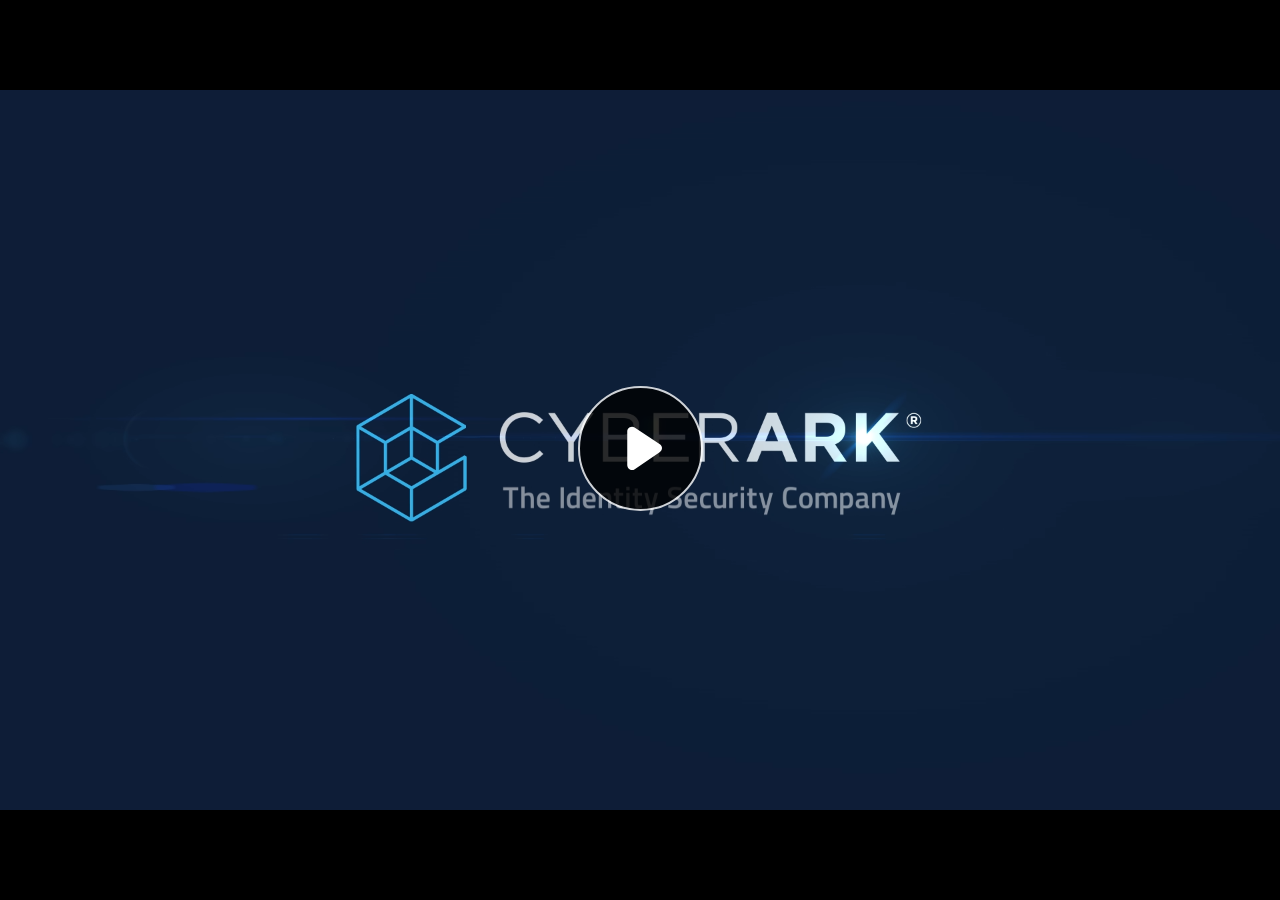
<file: index.html>
﻿<!doctype html>
<html lang="en-US">
<head>
  <meta charset="utf-8">
  <!-- Created using Storyline 360 - http://www.articulate.com  -->
  <!-- version: 3.70.29211.0 -->
  <title>End User Active 10 2023 webversion</title>
  <meta http-equiv="x-ua-compatible" content="IE=edge"/>
  <meta name="viewport" content="width=device-width,initial-scale=1,user-scalable=no,shrink-to-fit=no,minimal-ui"/>
  <meta name="apple-mobile-web-app-capable" content="yes"/>
  <style>
    html, body { height: 100%; padding: 0; margin: 0 }
    #app { height: 100%; width: 100%; }
  </style>

  <script>
    window.DS = {};
    window.globals = {
      DATA_PATH_BASE: '',
      HAS_FRAME: true,
      HAS_SLIDE: true,

      lmsPresent: false,
      tinCanPresent: false,
      cmi5Present: false,
      aoSupport: false,
      scale: 'noscale',
      captureRc: false,
      browserSize: 'optimal',
      bgColor: '#FFFFFF',
      features: 'AccessibleVideo,ConnectionMessages,FullScreenToggle,InsertSvgPicture,LayerPresentAsDialog,MultipleQuizTracking,UpdatedScrollingPanels,UpdatedThemeEditor',
      themeName: 'unified',
      preloaderColor: '#8C8C8C',
      suppressAnalytics: false,
      productChannel: 'stable',
      publishSource: 'storyline',
      aid: 'aid|5cea324c-4ffa-49c8-b160-ac11bf284707',
      cid: '0a42c757-889b-4af8-996b-16a94bf8cf52',
      playerVersion: '3.70.29211.0',
      publishTimestamp: '2023-10-05T16:26:58.9875577Z',
      maxIosVideoElements: 10,
      connectionSettings: { message: 'You%20are%20offline.%20Trying%20to%20reconnect...', useDarkTheme: true },

      
      parseParams: function(qs) {
        if (window.globals.parsedParams != null) {
          return window.globals.parsedParams;
        }
        qs = (qs || window.location.search.substr(1)).split('+').join(' ');
        var params = {},
            tokens,
            re = /[?&]?([^=]+)=([^&]*)/g;

        while (tokens = re.exec(qs)) {
          params[decodeURIComponent(tokens[1]).trim()] =
            decodeURIComponent(tokens[2]).trim();
        }
        window.globals.parsedParams = params;
        return params;
      }

    };
  </script>
  <script>
    var isIe11 = ('ActiveXObject' in window || window.MSBlobBuilder != null)
      && window.msCrypto != null && !window.ActiveXObject;
    if (isIe11) {
      window.globals.unsupportedBrowser = true;
      document.write(atob('[base64]'));
    }
  </script>
  
  <script>window.THREE = { };</script>
  
</head>
<body style="background: #FFFFFF" class="cs-HTML theme-unified">
  <!-- 360 -->
  <script>!function(e){var i=/iPhone/i,o=/iPod/i,n=/iPad/i,t=/(?=.*\bAndroid\b)(?=.*\bMobile\b)/i,d=/Android/i,s=/(?=.*\bAndroid\b)(?=.*\bSD4930UR\b)/i,b=/(?=.*\bAndroid\b)(?=.*\b(?:KFOT|KFTT|KFJWI|KFJWA|KFSOWI|KFTHWI|KFTHWA|KFAPWI|KFAPWA|KFARWI|KFASWI|KFSAWI|KFSAWA)\b)/i,r=/IEMobile/i,h=/(?=.*\bWindows\b)(?=.*\bARM\b)/i,a=/BlackBerry/i,l=/BB10/i,p=/Opera Mini/i,f=/(CriOS|Chrome)(?=.*\bMobile\b)/i,u=/(?=.*\bFirefox\b)(?=.*\bMobile\b)/i,c=new RegExp("(?:Nexus 7|BNTV250|Kindle Fire|Silk|GT-P1000)","i"),w=function(e,i){return e.test(i)},A=function(e){var A=e||navigator.userAgent,v=A.split("[FBAN");if(void 0!==v[1]&&(A=v[0]),this.apple={phone:w(i,A),ipod:w(o,A),tablet:!w(i,A)&&w(n,A),device:w(i,A)||w(o,A)||w(n,A)},this.amazon={phone:w(s,A),tablet:!w(s,A)&&w(b,A),device:w(s,A)||w(b,A)},this.android={phone:w(s,A)||w(t,A),tablet:!w(s,A)&&!w(t,A)&&(w(b,A)||w(d,A)),device:w(s,A)||w(b,A)||w(t,A)||w(d,A)},this.windows={phone:w(r,A),tablet:w(h,A),device:w(r,A)||w(h,A)},this.other={blackberry:w(a,A),blackberry10:w(l,A),opera:w(p,A),firefox:w(u,A),chrome:w(f,A),device:w(a,A)||w(l,A)||w(p,A)||w(u,A)||w(f,A)},this.seven_inch=w(c,A),this.any=this.apple.device||this.android.device||this.windows.device||this.other.device||this.seven_inch,this.phone=this.apple.phone||this.android.phone||this.windows.phone,this.tablet=this.apple.tablet||this.android.tablet||this.windows.tablet,"undefined"==typeof window)return this},v=function(){var e=new A;return e.Class=A,e};"undefined"!=typeof module&&module.exports&&"undefined"==typeof window?module.exports=A:"undefined"!=typeof module&&module.exports&&"undefined"!=typeof window?module.exports=v():"function"==typeof define&&define.amd?define("isMobile",[],e.isMobile=v()):e.isMobile=v()}(this);
    window.isMobile.apple.tablet = window.isMobile.apple.tablet ||
      (navigator.platform === 'MacIntel' && navigator.maxTouchPoints > 1);
    window.isMobile.apple.device = window.isMobile.apple.device || window.isMobile.apple.tablet;
    window.isMobile.tablet = window.isMobile.tablet || window.isMobile.apple.tablet;
    window.isMobile.any = window.isMobile.any || window.isMobile.apple.tablet;
  </script>

  <div id="focus-sink" tabindex="-1"></div>

  <div id="preso"></div>
  <script>
    (function() {

      var classTypes = [ 'desktop', 'mobile', 'phone', 'tablet' ];

      var addDeviceClasses = function(prefix, testObj) {
        var curr, i;
        for (i = 0; i < classTypes.length; i++) {
          curr = classTypes[i];
          if (testObj[curr]) {
            document.body.classList.add(prefix + curr);
          }
        }
      };

      var params = window.globals.parseParams(),
          isDevicePreview = params.devicepreview === '1',
          isPhoneOverride = params.deviceType === 'phone' || (isDevicePreview && params.phone == '1'),
          isTabletOverride = (params.deviceType === 'tablet' || isDevicePreview) && !isPhoneOverride,
          isMobileOverride = isPhoneOverride || isTabletOverride;

      var deviceView = {
        desktop: !window.isMobile.any && !isMobileOverride,
        mobile: window.isMobile.any || isMobileOverride,
        phone: isPhoneOverride || (window.isMobile.phone && !isTabletOverride),
        tablet: isTabletOverride || window.isMobile.tablet
      };

      window.globals.deviceView = deviceView;
      window.isMobile.desktop = !window.isMobile.any;
      window.isMobile.mobile = window.isMobile.any;

      addDeviceClasses('view-', deviceView);

    })();
  </script>
  
  <script src='story_content/user.js' type=text/javascript></script>
  <div class="slide-loader"></div>

  <script>
    var doc = document, loader = doc.body.querySelector('.slide-loader'); [ 1, 2, 3 ].forEach(function(n) { var d = doc.createElement('div'); d.style.backgroundColor = window.globals.preloaderColor; d.classList.add('mobile-loader-dot'); d.classList.add('dot' + n); loader.appendChild(d); });
  </script>

  <div class="mobile-load-title-overlay" style="display: none">
    <div class="mobile-load-title">End User Active 10 2023 webversion</div>
  </div>

  <div class="mobile-chrome-warning"></div>

  
<style>
  .warn-connection-dialog {
    display: none;
    background: transparent;
    pointer-events: none;
    position: fixed;
    left: 0;
    top: 0;
    width: 100%;
    height: 100%;
    z-index: 999;
  }

  .warn-connection-content {
    border-radius: 4px;
    background: white;
    border: 1px solid #E7E7E7;
    color: #333333;
    box-shadow: 0 2px 4px rgba(0, 0, 0, 0.25);
    transition: all 150ms ease-out;
    position: absolute;
    white-space: nowrap;
  }

  .view-phone.is-landscape .warn-connection-content {
    left: 23px;
    bottom: 23px;
  }

  .view-tablet.is-landscape .warn-connection-content {
    left: 50%;
    top: 20px;
    transform: translateX(-50%);
  }

  .is-portrait .warn-connection-content {
    transform: translate(-50%, calc(-100% - 15px));
  }

  .warn-connection-content p {
    display: inline-block;
    margin: 0 8px 0 0;
    line-height: 33px;
    font-size: 11px;
  }

  .warn-connection-content svg {
    position: relative;
    vertical-align: middle;
    margin: 0 2px 2px 8px;
  }

  .view-desktop .warn-connection-content {
    left: 1.5em;
    bottom: 1.5em;
  }

  .view-desktop .warn-connection-content p {
    font-size: 1.1em;
  }

  .is-offline .warn-connection-dialog {
    display: block;
  }

  .is-offline .cs-panel * {
    pointer-events: none !important;
  }

  .is-offline .cs-panel {
    pointer-events: all !important;
  }

  .is-offline #nav-controls * {
    pointer-events: none !important;
  }

  .is-offline #nav-controls {
    pointer-events: all !important;
  }
</style>

<div class="warn-connection-dialog">
  <div class="warn-connection-content">
    <svg width="17" height="15" viewBox="0 0 17 15" xmlns="http://www.w3.org/2000/svg">
      <path fill="#8F0000" stroke="white" d="M16.07,12.98 L15.88,12.23 L9.51,1.21 C8.97,0.26,7.6,0.26,7.06,1.21 L0.69,12.23 C0.15,13.16,0.81,14.36,1.91,14.36 H14.65 C15.47,14.36,16.05,13.7,16.07,12.98 Z"/>
      <path fill="white" stroke="white" d="M8.58,5.5 C8.35,5.28,8.5,5.35,8.21,5.32 C8.09,5.35,7.97,5.49,7.96,5.67 C7.97,5.79,7.98,5.92,7.98,6.04 L7.98,6.04 C7.99,6.17,8,6.31,8.01,6.43 L8.01,6.44 C8.03,6.92,8.06,7.41,8.09,7.9 L8.09,7.9 C8.12,8.39,8.14,8.88,8.17,9.37 C8.17,9.39,8.18,9.42,8.2,9.44 C8.23,9.46,8.25,9.47,8.28,9.47 C8.31,9.47,8.34,9.46,8.35,9.44 C8.37,9.43,8.38,9.4,8.39,9.35 L8.39,9.34 C8.39,9.24,8.4,9.15,8.4,9.05 L8.4,9.05 C8.41,8.96,8.41,8.86,8.42,8.75 C8.43,8.44,8.45,8.12,8.47,7.81 L8.47,7.81 C8.49,7.49,8.51,7.18,8.53,6.87 C8.55,6.46,8.56,6.05,8.59,5.64 L8.6,5.62 C8.6,5.57,8.59,5.53,8.58,5.5 L8.21,5.32 Z"/>
      <circle fill="white" stroke="white" cx="8.3" cy="11.35" r="0.3"/>
    </svg>
    <p>You are offline. Trying to reconnect...</p>
  </div>
</div>

<script>
  (function() {
    window.DS.connection = {
      warningShown: false,
      assets: {},
      loadingAssetGroup: false,
      retryDelay: 500
    };

    // @TODO this is POC code and can be cleaned up a bit more if we move forward
    // with the feature



    // The `window.globals.features` variable must be set in `webpack.dev.config` when testing locally - it is not enough
    // to have it in the data - but it must be set there as well.
    var useConnectionMessages = window.AbortController != null &&
      window.location.protocol != 'file:' &&
      window.globals.features.indexOf('ConnectionMessages') != -1;

    window.DS.connection.useConnectionMessages = useConnectionMessages

    var assetCount = 0;
    var checkLoadedId;
    var connectionSettings = window.globals.connectionSettings;

    if (useConnectionMessages && connectionSettings != null) {
      var contentEl = document.querySelector('.warn-connection-content');
      var messageEl = contentEl.querySelector('p')

      if (connectionSettings.useDarkTheme) {
        contentEl.style.borderColor = '#BABBBA';
        contentEl.style.backgroundColor = '#282828';
        contentEl.style.color = '#FFFFFF';
      }

      if (connectionSettings.message != null) {
        messageEl.textContent = window.decodeURIComponent(connectionSettings.message);
      }
    }

    function checkAssetsReady() {
      for (var i in DS.connection.assets) {
        if (!DS.connection.assets[i].success) {
          return false;
        }
      }
      return true;
    }

    function stopAssetGroup() {
      if (!useConnectionMessages) { return; }

      assetCount = 0;

      DS.connection.oldAssetGroup = DS.connection.assets;
      DS.connection.assets = {};
      DS.connection.loadingAssetGroup = false;
      clearInterval(checkLoadedId);
    }

    function startAssetGroup() {
      if (!useConnectionMessages) { return; }
      var ticks = 0;
      clearInterval(checkLoadedId);
      checkLoadedId = setInterval(function() {
        var loaded = 0;
        if (assetCount === 0 && loaded === 0) {
          clearInterval(checkLoadedId);
          return;
        }

        for (var i in DS.connection.assets) {
          if (DS.connection.assets[i].success) {
            loaded++;
          }
        }

        if (assetCount === loaded && checkAssetsReady()) {
          for (var i in DS.connection.assets) {
            if (DS.connection.assets[i].action) {
              DS.connection.assets[i].action();
            }
          }
          hideWarning();
          stopAssetGroup();
        }
      }, 100)
    }

    function requiredAsset(url, action, retry, type) {
      if (!useConnectionMessages) { return; }
      if (DS.connection.assets[url]) { return; }

      DS.connection.assets[url] = {
        success: false, action: action, retry: retry, type: type
      };
      assetCount = Object.keys(DS.connection.assets).length;
      if (!DS.connection.loadingAssetGroup) {
        startAssetGroup();
      }
      DS.connection.loadingAssetGroup = true;
    }

    function assetLoaded(url) {
      if (!useConnectionMessages) { return; }
      if (DS.connection.assets[url]) {
        DS.connection.assets[url].success = true;
      }
    }

    function assetFailed(url) {
      if (!useConnectionMessages) { return; }
      if (!DS.connection.assets[url]) {
        if (/\.js$/.test(url)) {
          setTimeout(function() {
            if (DS.connection.lastSlideLoaded != null) {
              DS.connection.lastSlideLoaded();
            }
          }, DS.connection.retryDelay);
        }
        return;
      }
      if (!DS.connection.warningShown) { showWarning(); }
      if (DS.connection.assets[url].retry) {
        setTimeout(function() {
          if (!DS.connection.assets[url].success) {
            DS.connection.assets[url].retry()
          }
        }, DS.connection.retryDelay);
      }
    }

    function hideWarning() {
      document.body.classList.remove('is-offline');
      DS.connection.warningShown = false;
    }
    DS.connection.hideWarning = hideWarning

    function showWarning(btn) {
      document.body.classList.add('is-offline')
      DS.connection.warningShown = true;
      updateWarningPosition();
    }

    function updateWarningPosition() {
      if (!DS.connection.warningShown) {
        return;
      }

      var isPortrait = document.body.classList.contains('is-portrait');
      var warningEl = document.querySelector('.warn-connection-content');

      if (isPortrait) {
        var slide = document.querySelector('.primary-slide');
        var slideRect = slide.getBoundingClientRect();

        warningEl.style.top = `${slideRect.top}px`
        warningEl.style.left = `${slideRect.left + slideRect.width / 2}px`
      } else {
        warningEl.style.top = null;
        warningEl.style.left = null;
      }

      window.requestAnimationFrame(updateWarningPosition);
    }

    // these will all be noops if the feature flag isn't set in
    // the data and `window.globals.features`
    DS.connection.requiredAsset = requiredAsset;
    DS.connection.assetLoaded = assetLoaded;
    DS.connection.assetFailed = assetFailed;
    DS.connection.stopAssetGroup = stopAssetGroup;
    DS.connection.startAssetGroup = startAssetGroup;
  })();
</script>


  <script>
    
    if (window.autoSpider && window.vInterfaceObject) {
      document.querySelector('.mobile-load-title-overlay').style.display = 'none';
    }
  </script>

  

  <link rel="stylesheet" href="html5/data/css/output.min.css" data-noprefix/>
</body>
<script src="html5/lib/scripts/bootstrapper.min.js"></script>
</html>
</file>
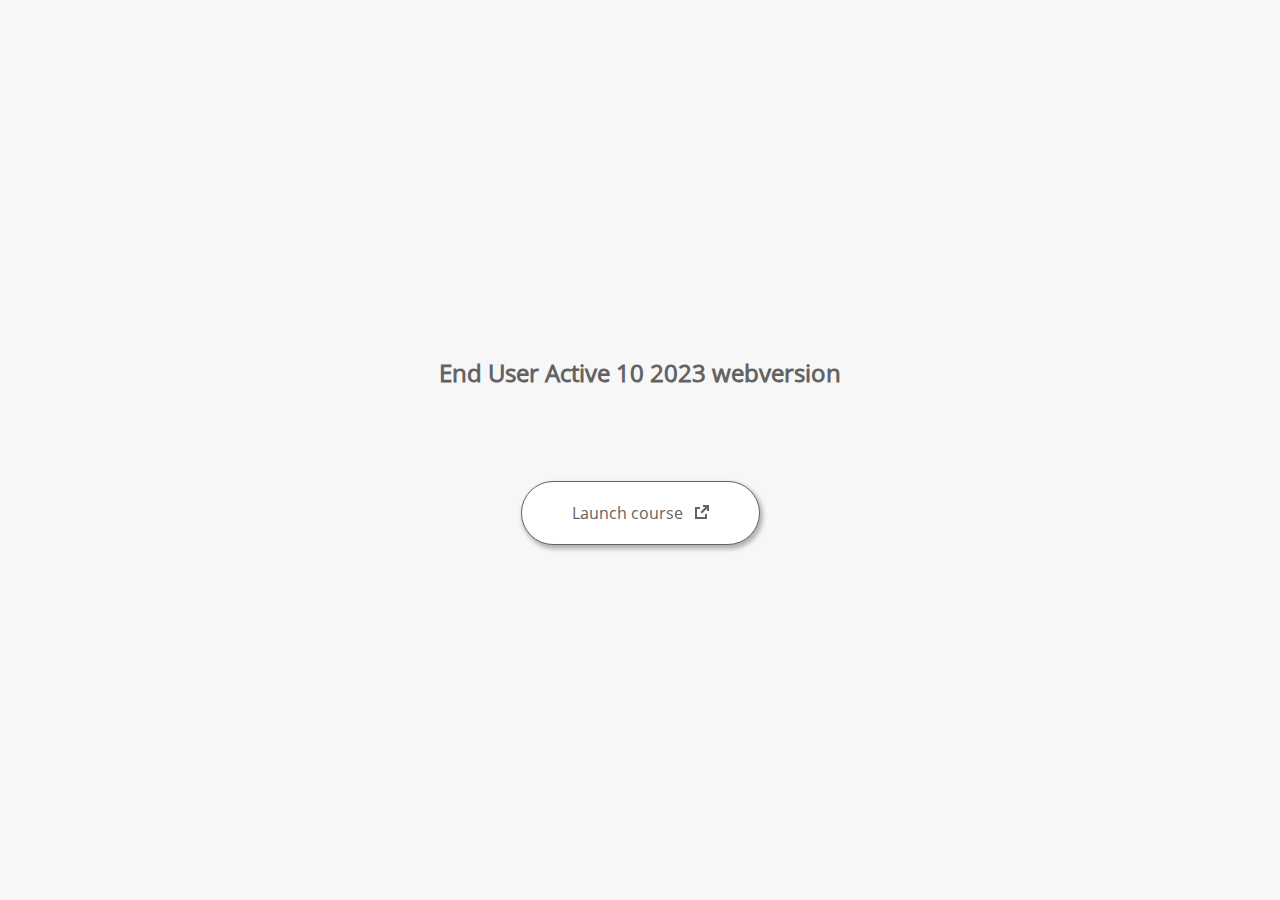
<file: launcher.html>
﻿<html lang="en-US">
	<head>
		<!-- Created using Storyline 360 - http://www.articulate.com  --> 
		<!-- version: 3.70.29211.0 --> 

		<title>End User Active 10 2023 webversion</title>
    <style>
      @font-face {
        font-family: "Open Sans Full";
        font-style: normal;
        font-weight: 400;
        src: local("Open Sans"),
             local("OpenSans"),
             url(html5/lib/stylesheets/mobile-fonts/open-sans-regular.woff) format("woff")
      }
      body {
        background-color: #F7F7F7;
      }
      h1 {
        color: #636363;
        font-family: "Open Sans Full", Helvetica, sans-serif;
        font-size: 150%;
        margin-bottom: 92px;
        padding-bottom: 0;
      }

      button {
        background-color: #FFF;
        border: 1px solid #636363;
        border-radius: 80px;
        box-shadow: 2px 3px 4px 1px rgba(39, 39, 39, 0.33);
        color: #636363;
        font-family: "Open Sans Full", Helvetica, sans-serif;
        font-size: 100%;
        padding: 20px 50px;
      }
      img {
        height: 15px;
        width: 15px;
        margin-left: 8px;
      }
    </style>
		<script>
			
			/******************************************************************************/
			//
			// NOTE TO DEVELOPERS:
			// The following code should be integrated with your web page in order to open
			// the presentation in a new window.  To launch the presentation immediately, 
			// simply copy the code below into your web page.  To launch the presentation
			// when a button or link is clicked, call LaunchPresentation when the onClick
			// event is triggered.
			//
			/******************************************************************************/		
		
		
			var Safari =  (navigator.appVersion.indexOf("Safari") >= 0);
			
			var g_bChromeless = true;
			var g_bResizeable = false;
			var g_nContentWidth = 1300;
			var g_nContentHeight = 791;
			var g_strStartPage = "story.html" + document.location.search;
			var g_strBrowserSize = "optimal";
		
			function LaunchContent()
			{
				var nWidth = screen.availWidth;
				var nHeight = screen.availHeight;

				if (nWidth > g_nContentWidth && nHeight > g_nContentHeight && g_strBrowserSize != "fullscreen")
				{
					nWidth = g_nContentWidth;
					nHeight = g_nContentHeight;
					
					if (!Safari && !g_bChromeless)
					{
						nWidth += 17;
					}
				}

				// Build the options string
				var strOptions = "width=" + nWidth +",height=" + nHeight;
				if (g_bResizeable)
				{
					strOptions += ",resizable=yes"
				}
				else
				{
					strOptions += ",resizable=no"
				}

				if (g_bChromeless)
				{
					strOptions += ", status=0, toolbar=0, location=0, menubar=0, scrollbars=0";
				}
				else
				{
					strOptions += ", status=1, toolbar=1, location=1, menubar=1, scrollbars=1";
				}

				// Launch the URL
				if (Safari)
				{
					var oWnd = window.open("", "_blank", strOptions);
					oWnd.location = g_strStartPage;
				}
				else
				{
					window.open(g_strStartPage , "_blank", strOptions);
				}
			}

			
			
		</script>
		
	</head>
	
	<body onload="setTimeout('LaunchContent()', 100);">
		<center>
			<table width="100%" height="100%" border="0" cellpadding="0" cellspacing="0">
				<tr>
					<td>
						<center>
              <h1 tabIndex="-1">End User Active 10 2023 webversion</h1>
							<button onclick="LaunchContent()" aria-label="Launch course: opens in new window">Launch course <img src="story_content/external_window.png" style="border-style: none; height: 14px; width: 14px;" tabIndex="-1" aria-hidden="true"/></button>
						</center>
					</td>
				</tr>
			</table>
		</center>
	</body>
</html>
</file>
<file: html5/data/css/output.min.css>
@font-face {
  font-family: 'Open SansBold CharsBoldABDB971E';
  src: url('[data-uri]');
  font-style: normal;
  font-weight: normal;
}
@font-face {
  font-family: 'Open Sans Charset1_ 6ltB595C1D8';
  src: url('[data-uri]');
  font-style: normal;
  font-weight: normal;
}
@font-face {
  font-family: 'Roboto Charset1_ 6qXCqfA7544E3E';
  src: url('[data-uri]');
  font-style: normal;
  font-weight: normal;
}
@font-face {
  font-family: 'Open SansItalic CItalic97390BAB';
  src: url('[data-uri]');
  font-style: normal;
  font-weight: normal;
}
@font-face {
  font-family: 'Roboto Condensed CharseFC22202F';
  src: url('[data-uri]');
  font-style: normal;
  font-weight: normal;
}
@font-face {
  font-family: 'RobotoBold Charset1Bold157761B6';
  src: url('[data-uri]');
  font-style: normal;
  font-weight: normal;
}
@font-face {
  font-family: 'Wingdings Charset1_ 6V2009027F2';
  src: url('[data-uri]');
  font-style: normal;
  font-weight: normal;
}
@font-face {
  font-family: 'Open Sans Charset0_v9TY33EDE6F2';
  src: url('[data-uri]');
  font-style: normal;
  font-weight: normal;
}
@font-face {
  font-family: 'Roboto Charset0_v5lJSRq46A5EDB0';
  src: url('[data-uri]');
  font-style: normal;
  font-weight: normal;
}
@font-face {
  font-family: 'Open SansItalic CItalicC6FA076B';
  src: url('[data-uri]');
  font-style: normal;
  font-weight: normal;
}
@font-face {
  font-family: 'Roboto Condensed CharseC5110E07';
  src: url('[data-uri]');
  font-style: normal;
  font-weight: normal;
}
@font-face {
  font-family: 'Open SansBold CharsBoldE47A47C6';
  src: url('[data-uri]');
  font-style: normal;
  font-weight: normal;
}
@font-face {
  font-family: 'RobotoBold Charset0BoldDCB83F8C';
  src: url('[data-uri]');
  font-style: normal;
  font-weight: normal;
}
@font-face {
  font-family: 'Wingdings Charset0_v8sYB58B7A1D';
  src: url('[data-uri]');
  font-style: normal;
  font-weight: normal;
}
.cs-HTML {
  background: rgba(255, 255, 255, 1);
}
.cs-npnxnanbnsnfns01000000001 .cs-infopanel  {
  box-shadow: 0 1px 0 rgba(0, 0, 0, 0);
  background: rgba(255, 255, 255, 1);
}
.cs-npnxnanbnsnfns01000000001 .cs-infopanel .cs-link {
  color: rgba(88, 88, 88, 1);
}
.cs-npnxnanbnsnfns01000000001 .cs-infopanel .cs-link:hover {
  color: rgba(255, 255, 255, 1);
}
.cs-npnxnanbnsnfns01000000001 .cs-infopanel .cs-name {
  color: rgba(68, 68, 68, 1);
}
.cs-npnxnanbnsnfns01000000001 .cs-infopanel .cs-title {
  color: rgba(153, 153, 153, 1);
}
.cs-npnxnanbnsnfns01000000001 .cs-infopanelpopup  {
  box-shadow: 0 1px 0 rgba(0, 0, 0, 0);
  background: rgba(0, 0, 0, 0);
}
.cs-npnxnanbnsnfns01000000001 .cs-infopanelpopup .cs-link {
  color: rgba(255, 0, 0, 1);
}
.cs-npnxnanbnsnfns01000000001 .cs-infopanelpopup .cs-link:hover {
  color: rgba(255, 255, 255, 1);
}
.cs-npnxnanbnsnfns01000000001 .cs-infopanelpopup .cs-name {
  color: rgba(255, 255, 255, 1);
}
.cs-npnxnanbnsnfns01000000001 .cs-infopanelpopup .cs-bio {
  color: rgba(88, 88, 88, 1);
}
.cs-npnxnanbnsnfns01000000001 .cs-timer  {
  color: rgba(88, 88, 88, 1);
}
.cs-npnxnanbnsnfns01000000001 .cs-duration stop:first-child {
  stop-color: rgba(220, 220, 220, 1);
}
.cs-npnxnanbnsnfns01000000001 .cs-duration stop:last-child {
  stop-color: rgba(220, 220, 220, 1);
}
.cs-npnxnanbnsnfns01000000001 .cs-elapsed stop:first-child {
  stop-color: rgba(254, 227, 71, 1);
}
.cs-npnxnanbnsnfns01000000001 .cs-elapsed stop:last-child {
  stop-color: rgba(254, 227, 71, 1);
}
.cs-npnxnanbnsnfns01000000001 .cs-timer .cs-pie .cs-innerstroke {
  stroke: rgba(199, 199, 199, 1);
}
.cs-npnxnanbnsnfns01000000001 .cs-timer .cs-pie .cs-innerborder {
  stroke: rgba(255, 255, 255, 1);
}
.cs-npnxnanbnsnfns01000000001 .cs-window  {
  box-shadow: 0 8px 5px rgba(0, 0, 0, 0.2);
  border-color: rgba(49, 99, 0, 1);
  background: rgba(250, 250, 250, 1);
  color: rgba(70, 70, 70, 1);
}
.cs-npnxnanbnsnfns01000000001 .cs-window .cs-diva {
  border-color: rgba(0, 0, 0, 0);
}
.cs-npnxnanbnsnfns01000000001 .cs-window .cs-divb {
  border-color: rgba(0, 0, 0, 0);
}
.cs-npnxnanbnsnfns01000000001 .cs-editor .cs-editor-slide {
  color: rgba(255, 255, 255, 1);
}
.cs-npnxnanbnsnfns01000000001 .cs-editor .cs-editor-html {
  color: rgba(70, 70, 70, 1);
}
.cs-npnxnanbnsnfns01000000001 .cs-editor .cs-editor-button {
  text-shadow: 0 1px 0 rgba(0, 0, 0, 0);
  color: rgba(255, 255, 255, 1);
  border-color: rgba(33, 68, 0, 1);
  background: rgba(60, 124, 0, 1);
}
.cs-npnxnanbnsnfns01000000001 .cs-editor .cs-editor-button:hover {
  background: rgba(66, 142, 0, 1);
}
.cs-npnxnanbnsnfns01000000001 .cs-editor .cs-editor-button:active {
  background: rgba(46, 93, 0, 1);
}
.cs-npnxnanbnsnfns01000000001 .cs-listitem  {
  color: rgba(70, 70, 70, 1);
  border-color: none;
  border: 1px solid transparent;
}
.cs-npnxnanbnsnfns01000000001 .cs-listitem:hover {
  background: rgba(0, 0, 0, 0.05);
  border-color: rgba(142, 143, 142, 1) !important;
  border-width: 1px;
  border-radius: 2px;
  border-style: solid;
  box-sizing: border-box;
}
.cs-npnxnanbnsnfns01000000001 .cs-listitem.hover {
  background: rgba(0, 0, 0, 0.05);
  border-color: rgba(142, 143, 142, 1) !important;
  border-width: 1px;
  border-radius: 2px;
  border-style: solid;
  box-sizing: border-box;
}
.cs-npnxnanbnsnfns01000000001 .cs-glossary  {
  color: rgba(70, 70, 70, 1);
}
.cs-npnxnanbnsnfns01000000001 .cs-glossary .cs-scrolling-panel {
  background: rgba(0, 0, 0, 0);
}
.cs-npnxnanbnsnfns01000000001 .cs-glossary .cs-term.cs-selected .cs-choice-list-trigger {
  color: rgba(255, 255, 255, 1);
  background: rgba(255, 255, 255, 1);
}
.cs-npnxnanbnsnfns01000000001 .cs-glossary .cs-term.cs-selected .cs-choice-list-trigger:focus {
  color: rgba(255, 255, 255, 1);
  background: rgba(255, 255, 255, 1);
}
.cs-npnxnanbnsnfns01000000001 .cs-glossary .cs-term:hover .cs-choice-list-trigger {
  background: rgba(70, 70, 70, 1);
}
.cs-npnxnanbnsnfns01000000001 .cs-glossary .cs-term.hover .cs-choice-list-trigger {
  background: rgba(70, 70, 70, 1);
}
.cs-npnxnanbnsnfns01000000001 .cs-glossary .cs-term .cs-choice-list-trigger:focus {
  background: rgba(70, 70, 70, 1);
}
.cs-npnxnanbnsnfns01000000001 .cs-glossary .cs-diva {
  border-color: rgba(0, 0, 0, 0);
}
.cs-npnxnanbnsnfns01000000001 .cs-glossary .cs-divb {
  border-color: rgba(0, 0, 0, 0);
}
.cs-npnxnanbnsnfns01000000001 .cs-glossary .cs-divc {
  border-color: rgba(0, 0, 0, 0);
}
.cs-npnxnanbnsnfns01000000001 .cs-glossary .cs-heading {
  color: rgba(44, 47, 48, 1);
  font-weight: 700;
}
.note-content p span {
  color: rgba(70, 70, 70, 1);
  line-height: 1.4em;
  font-size: 103.769%;
}
.cs-npnxnanbnsnfns01000000001 .cs-resource .cs-separator {
  border-color: rgba(0, 0, 0, 0);
}
.cs-npnxnanbnsnfns01000000001 .cs-outline  {
  color: rgba(45, 45, 45, 1);
}
.cs-npnxnanbnsnfns01000000001 .cs-outline .cs-diva {
  border-color: rgba(0, 0, 0, 0);
}
.cs-npnxnanbnsnfns01000000001 .cs-outline .cs-divb {
  border-color: rgba(0, 0, 0, 0);
}
.cs-npnxnanbnsnfns01000000001 .cs-outline .cs-divc {
  border-color: rgba(0, 0, 0, 0);
}
.cs-npnxnanbnsnfns01000000001 .cs-outline .cs-search-filter:hover {
  color: rgba(0, 0, 0, 0);
}
.cs-npnxnanbnsnfns01000000001 .cs-outline .cs-search-filter.hover {
  color: rgba(0, 0, 0, 0);
}
.cs-npnxnanbnsnfns01000000001 .cs-transcript  {
  color: rgba(255, 255, 255, 1);
}
.cs-npnxnanbnsnfns01000000001 .cs-transcript .cs-div {
  border-color: rgba(0, 0, 0, 0);
}
.cs-npnxnanbnsnfns01000000001 .cs-tabs:not(.topmenu-item) {
  color: rgba(39, 43, 44, 1);
}
.cs-npnxnanbnsnfns01000000001 .cs-tabs .cs-inner-button:not(.topmenu-item) {
  text-shadow: 0 1px 0 rgba(0, 0, 0, 0);
}
.cs-npnxnanbnsnfns01000000001 .cs-tabs:hover:not(.topmenu-item) {
  color: rgba(39, 43, 44, 1);
}
.cs-npnxnanbnsnfns01000000001 .cs-tabs.cs-selected {
  background: rgba(0, 0, 0, 0);
  color: rgba(39, 43, 44, 1);
}
.cs-npnxnanbnsnfns01000000001 .cs-seekcontrol  {
  background: rgba(0, 0, 0, 0);
  border-color: rgba(0, 0, 0, 0);
}
.cs-npnxnanbnsnfns01000000001 .cs-seekcontrol .cs-button:hover .cs-icon {
  fill: rgba(255, 255, 255, 1);
}
.cs-npnxnanbnsnfns01000000001 .cs-seekcontrol .cs-button.hover .cs-icon {
  fill: rgba(255, 255, 255, 1);
}
.cs-npnxnanbnsnfns01000000001 .cs-seekcontrol .cs-button .cs-icon-shadow {
  fill: rgba(0, 0, 0, 0);
}
.cs-npnxnanbnsnfns01000000001 .cs-seekcontrol .cs-button .cs-icon {
  fill: rgba(140, 140, 140, 1);
}
.cs-npnxnanbnsnfns01000000001 .cs-seekcontrol .cs-seek .cs-fill {
  background: rgba(255, 255, 255, 0.6);
}
.cs-npnxnanbnsnfns01000000001 .cs-seekcontrol .cs-seek {
  background: rgba(142, 143, 142, 1);
  border-color: rgba(0, 0, 0, 0);
}
.cs-npnxnanbnsnfns01000000001 .cs-searchinput .cs-input {
  color: rgba(70, 70, 70, 1);
  border-color: rgba(0, 0, 0, 0);
  background: rgba(0, 0, 0, 0.05);
}
.cs-npnxnanbnsnfns01000000001 .cs-searchinput .cs-input:focus {
  color: rgba(44, 47, 48, 1);
  background: rgba(41, 41, 41, 1);
}
.cs-npnxnanbnsnfns01000000001 .cs-searchinput .cs-input:hover {
  box-shadow: inset 0 0 1px 0 rgba(69, 126, 19, 0);
}
.cs-npnxnanbnsnfns01000000001 .cs-searchinput .cs-input.hover {
  box-shadow: inset 0 0 1px 0 rgba(69, 126, 19, 0);
}
.cs-npnxnanbnsnfns01000000001 .cs-searchinput .cs-button .cs-icon {
  fill: rgba(88, 88, 88, 1);
}
.cs-npnxnanbnsnfns01000000001 .cs-searchinput .cs-button:hover {
  fill: rgba(63, 133, 0, 1);
}
.cs-npnxnanbnsnfns01000000001 .cs-searchinput .cs-button.hover {
  fill: rgba(63, 133, 0, 1);
}
.cs-npnxnanbnsnfns01000000001 .cs-menu  {
  box-shadow: 0 1px 0 rgba(0, 0, 0, 0);
  background: rgba(250, 250, 250, 1);
}
.cs-npnxnanbnsnfns01000000001 .cs-topmenu-item.active .cs-tab {
  background: rgba(250, 250, 250, 1);
}
.cs-npnxnanbnsnfns01000000001 .cs-logo  {
  box-shadow: 0 1px 0 rgba(37, 75, 0, 1);
  background: rgba(255, 255, 255, 0);
}
.cs-npnxnanbnsnfns01000000001 .cs-checkbox  {
  color: rgba(255, 255, 255, 1);
}
.cs-npnxnanbnsnfns01000000001 .cs-checkbox:hover {
  border-color: rgba(175, 221, 130, 1);
}
.cs-npnxnanbnsnfns01000000001 .cs-checkbox.hover {
  border-color: rgba(175, 221, 130, 1);
}
.cs-npnxnanbnsnfns01000000001 .cs-checkbox .cs-box {
  color: rgba(255, 255, 255, 1);
  border-color: rgba(42, 83, 0, 1);
}
.cs-npnxnanbnsnfns01000000001 .cs-checkbox .cs-box:checked::after {
  color: rgba(43, 196, 0, 1);
}
.cs-npnxnanbnsnfns01000000001 .cs-button  {
  text-shadow: 0 1px 0 rgba(0, 0, 0, 0);
  color: rgba(88, 88, 88, 1);
  border-color: rgba(0, 0, 0, 0);
  background: rgba(0, 0, 0, 0);
  box-shadow: 0 1px 0 rgba(0, 0, 0, 0);
}
.cs-npnxnanbnsnfns01000000001 .cs-button .cs-icon {
  fill: rgba(88, 88, 88, 1);
}
.cs-npnxnanbnsnfns01000000001 .cs-button .cs-icon-shadow {
  fill: rgba(0, 0, 0, 0);
}
.cs-npnxnanbnsnfns01000000001 .cs-button:hover {
  background: rgba(39, 43, 44, 1);
}
.cs-npnxnanbnsnfns01000000001 .cs-button.hover {
  background: rgba(39, 43, 44, 1);
}
.cs-npnxnanbnsnfns01000000001 .cs-button:active {
  background: rgba(0, 0, 0, 0);
}
.cs-npnxnanbnsnfns01000000001 .cs-button.cs-disabled:hover {
  background: rgba(0, 0, 0, 0);
}
.cs-npnxnanbnsnfns01000000001 .cs-button.cs-disabled.hover {
  background: rgba(0, 0, 0, 0);
}
.cs-npnxnanbnsnfns01000000001 .cs-button.cs-disabled:active {
  background: rgba(0, 0, 0, 0);
}
.cs-npnxnanbnsnfns01000000001 .cs-button.cs-volume:hover {
  background: rgba(0, 0, 0, 0);
}
.cs-npnxnanbnsnfns01000000001 .cs-button.cs-volume.hover {
  background: rgba(0, 0, 0, 0);
}
.cs-npnxnanbnsnfns01000000001 .cs-button.cs-volume:active {
  background: rgba(0, 0, 0, 0);
}
.cs-npnxnanbnsnfns01000000001.cs-base  {
  color: rgba(88, 88, 88, 1);
  border-color: rgba(255, 255, 255, 0);
  background: rgba(255, 255, 255, 1);
}
.cs-npnxnanbnsnfns01000000001.cs-base .cs-separator .cs-diva {
  background: rgba(250, 250, 250, 1);
}
.cs-npnxnanbnsnfns01000000001.cs-base .cs-separator .cs-divb {
  background: rgba(0, 0, 0, 0);
}
.cs-npnxnanbnsnfns01000000001.cs-base .cs-topmenu-item.active .cs-tab {
  border-color: rgba(250, 250, 250, 1);
}
.cs-npnxnanbnsnfns01000000001.cs-base .cs-topmenu-item.active .cs-panel {
  border-color: rgba(250, 250, 250, 1);
}
.cs-npnxnanbnsnfns01000000001.cs-base .cs-left {
  background: rgba(250, 250, 250, 1);
}
.cs-npnxnanbnsnfns01000000001.cs-base .cs-area-primary .cs-slide-container {
  background: rgba(255, 255, 255, 1);
}
.cs-npnxnanbnsnfns01000000001.cs-base.cs-custom-theme .cs-brandhighlight-bg {
  background: rgba(38, 111, 184, 1) !important;
}
.cs-npnxnanbnsnfns01000000001.cs-base.cs-custom-theme .cs-brandhighlight-secondary-bg {
  background: rgba(38, 111, 184, 1) !important;
}
.cs-npnxnanbnsnfns01000000001.cs-base.cs-custom-theme .cs-brandhighlight-border {
  border-color: rgba(38, 111, 184, 1) !important;
}
.cs-npnxnanbnsnfns01000000001.cs-base.cs-custom-theme .cs-brandhighlight-text {
  color: rgba(38, 111, 184, 1) !important;
}
.cs-npnxnanbnsnfns01000000001.cs-base.cs-custom-theme .cs-brandhighlight-fill {
  fill: rgba(38, 111, 184, 1) !important;
}
.cs-npnxnanbnsnfns01000000001.cs-base.cs-custom-theme .cs-listitem.cs-selected {
  background-color: rgba(0, 0, 0, 0.05) !important;
}
.cs-npnxnanbnsnfns01000000001 .cs-volume::-moz-range-thumb {
  border-color: rgba(43, 85, 0, 1);
  box-shadow: inset 0 0 1px 0 rgba(43, 85, 0, 1);
  background: rgba(255, 255, 255, 1);
}
.cs-npnxnanbnsnfns01000000001 .cs-volume::-ms-thumb {
  border-color: rgba(43, 85, 0, 1);
  box-shadow: inset 0 0 1px 0 rgba(43, 85, 0, 1);
  background: rgba(255, 255, 255, 1);
}
.cs-npnxnanbnsnfns01000000001 .cs-volume::-webkit-slider-thumb {
  border-color: rgba(43, 85, 0, 1);
  box-shadow: inset 0 0 1px 0 rgba(43, 85, 0, 1);
  background: rgba(255, 255, 255, 1);
}
.cs-npnxnanbnsnfns01000000001 .cs-volume::-moz-range-track {
  border-color: rgba(66, 140, 1, 1);
  background: rgba(142, 143, 142, 1);
}
.cs-npnxnanbnsnfns01000000001 .cs-volume::-ms-track {
  border-color: rgba(66, 140, 1, 1);
  background: rgba(142, 143, 142, 1);
}
.cs-npnxnanbnsnfns01000000001 .cs-volume::-webkit-slider-runnable-track {
  border-color: rgba(66, 140, 1, 1);
  background: rgba(142, 143, 142, 1);
}
body.show-focus .tab-focus-box {
  box-shadow: 0 0 0 1px rgba(255, 255, 255, 1), 0 0 0 3px rgba(23, 55, 94, 1), 0 0 5px 5px rgba(255, 255, 255, 1);
  border-color: transparent;
  outline: 2px transparent solid;
}
.skipnav {
  box-shadow: 0 0 0 1px rgba(255, 255, 255, 1), 0 0 0 3px rgba(23, 55, 94, 1), 0 0 5px 5px rgba(255, 255, 255, 1);
  border-color: transparent;
  outline: 2px transparent solid;
}
.cs-npnxnanbnsnfns01000000001 .cs-listitem:hover {
  color: none;
}
.cs-npnxnanbnsnfns01000000001 .cs-listitem.hover {
  color: none;
}
.cs-npnxnanbnsnfns01000000001 .cs-listitem.cs-viewed {
  color: #464646;
}
.cs-npnxnanbnsnfns01000000001 .cs-listitem {
  color: #464646;
}
.cs-npnxnanbnsnfns01000000001 .cs-listitem:hover .cs-icon-carrot * {
  fill: none;
}
.cs-npnxnanbnsnfns01000000001 .cs-listitem.hover .cs-icon-carrot * {
  fill: none;
}
.cs-npnxnanbnsnfns01000000001 .cs-listitem .cs-icon-carrot {
  color: none;
  top: calc(3px);
}
.cs-npnxnanbnsnfns01000000001 .cs-listitem .cs-icon-carrot .cs-shadow {
  color: #2C2F30;
}
.cs-npnxnanbnsnfns01000000001 .item-collapsible .is-scene {
  color: #2C2F30 !important;
  font-weight: 700;
}
.cs-npnxnanbnsnfns01000000001 .is-scene .cs-icon-carrot * {
  color: #2C2F30 !important;
  font-weight: 700;
}
.cs-npnxnanbnsnfns01000000001 .is-scene:not(.outline-links-collapse) > a {
  color: #2C2F30;
}
.cs-npnxnanbnsnfns01000000001 .is-scene:not(.outline-links-collapse) .cs-icon-carrot * {
  fill: none !important;
  color: #2C2F30 !important;
}
.cs-npnxnanbnsnfns01000000001 .tabs, .cs-npnxnanbnsnfns01000000001 .cs-logo {
  border-bottom: 1px solid rgba(142, 143, 142, 1);
}
.cs-npnxnanbnsnfns01000000001 .area-secondary-wrapper:after {
  background-image: url('[data-uri]');
  background-size: 100%;
}
.cs-npnxnanbnsnfns01000000001 .panel-footer {
  background: #FAFAFA;
}
.cs-npnxnanbnsnfns01000000001 #outline-search {
  background: rgba(0, 0, 0, 0.05);
  border-color: rgba(142, 143, 142, 1);
  border-width: 1px;
  border-style: solid;
}
.cs-npnxnanbnsnfns01000000001 .topmenu-panel #outline-search {
  background: #EAEAEA;
}
.cs-npnxnanbnsnfns01000000001 .search-icon circle, .cs-npnxnanbnsnfns01000000001 .search-icon path {
  stroke: #585858;
}
.cs-npnxnanbnsnfns01000000001 #outline-search input[type   =search] {
  color: #2C2F30;
}
.cs-npnxnanbnsnfns01000000001 #outline-search ::-webkit-input-placeholder {
  color: #464646 !important;
}
.cs-npnxnanbnsnfns01000000001 #outline-search :-ms-input-placeholder {
  color: #464646 !important;
}
.cs-npnxnanbnsnfns01000000001 #outline-search ::-moz-placeholder {
  color: #464646 !important;
  opacity: 1;
}
.cs-npnxnanbnsnfns01000000001 .cs-topmenu-item.active, body:not(.is-touchable-tablet) .cs-npnxnanbnsnfns01000000001 .cs-topmenu-item:hover {
  color: #272B2C;
}
.cs-npnxnanbnsnfns01000000001 .cs-topmenu-item.button-tapped {
  color: #272B2C;
}
.cs-npnxnanbnsnfns01000000001 .cs-topmenu-item.active .cs-tab, .cs-npnxnanbnsnfns01000000001 .cs-topmenu-item .cs-tab {
  background: transparent !important;
  border: none !important;
}
.cs-npnxnanbnsnfns01000000001 .top-tabs-drop-icon div {
  background: #585858;
}
.cs-npnxnanbnsnfns01000000001 .cs-panel.topmenu-panel .panel-content, .cs-npnxnanbnsnfns01000000001 .top-tabs-drop {
  background: #FAFAFA;
}
.cs-npnxnanbnsnfns01000000001 .cs-topmenu-item.active .cs-panel {
  background: #FAFAFA;
}
.cs-npnxnanbnsnfns01000000001 .cs-menu.topmenu-panel, .cs-npnxnanbnsnfns01000000001 .top-tabs-drop {
  border: 1px solid rgba(250, 250, 250, 1) !important;
  border-radius: 3px;
}
.cs-npnxnanbnsnfns01000000001 .resources .resources-list a:hover {
  background: rgba(0, 0, 0, 0.05);
}
body:not(.is-touchable-tablet) .cs-npnxnanbnsnfns01000000001 .resources .resources-list a:hover {
  background: rgba(0, 0, 0, 0.05);
}
.cs-npnxnanbnsnfns01000000001 .resources .resources-list a.hover {
  background: rgba(0, 0, 0, 0.05);
}
body:not(.is-touchable-tablet) .cs-npnxnanbnsnfns01000000001 .resources .resources-list a.hover {
  background: rgba(0, 0, 0, 0.05);
}
.cs-npnxnanbnsnfns01000000001 .resources .resources-list a.button-tapped {
  background: rgba(0, 0, 0, 0.05);
}
.cs-npnxnanbnsnfns01000000001 .cs-icon path, .cs-npnxnanbnsnfns01000000001 .cs-icon rect, .cs-npnxnanbnsnfns01000000001 .cs-icon polygon, .cs-npnxnanbnsnfns01000000001 .menu-icon-wrapper.menu-icon-wrapper-hover path {
  fill: #585858;
}
.cs-npnxnanbnsnfns01000000001 .cs-icon .icon-stroke-only {
  fill: none !important;
  stroke: #585858 !important;
}
body:not(.is-touchable-tablet) .cs-npnxnanbnsnfns01000000001 .cs-button:hover .cs-icon path, body:not(.is-touchable-tablet) .cs-npnxnanbnsnfns01000000001 .cs-button:hover .cs-icon rect, body:not(.is-touchable-tablet) .cs-npnxnanbnsnfns01000000001 .cs-button:hover .cs-icon polygon {
  fill: #272B2C;
}
body:not(.is-touchable-tablet) .cs-npnxnanbnsnfns01000000001 .cs-tabs:hover .search-icon circle, body:not(.is-touchable-tablet) .cs-npnxnanbnsnfns01000000001 .cs-tabs:hover .search-icon path {
  stroke: #272B2C;
}
.cs-npnxnanbnsnfns01000000001 .cs-button.button-tapped .cs-icon path, .cs-npnxnanbnsnfns01000000001 .cs-button.button-tapped .cs-icon rect, .cs-npnxnanbnsnfns01000000001 .cs-button.button-tapped .cs-icon polygon {
  fill: #272B2C;
}
body:not(.is-touchable-tablet) .cs-npnxnanbnsnfns01000000001 .cs-button:hover .cs-icon .icon-stroke-only {
  fill: none !important;
  stroke: #272B2C !important;
}
.cs-npnxnanbnsnfns01000000001 .cs-button:button-tapped .cs-icon .icon-stroke-only {
  fill: none !important;
  stroke: #272B2C !important;
}
.cs-npnxnanbnsnfns01000000001 .menu-icon-wrapper.menu-icon-wrapper-hover svg path {
  fill: #272B2C;
}
.floating-sidebar:not(.sidebar-closed) .cs-npnxnanbnsnfns01000000001 #hamburger .menu-icon-wrapper svg path {
  fill: #BABBBA;
}
.floating-sidebar:not(.sidebar-closed) .cs-npnxnanbnsnfns01000000001 #hamburger .menu-icon-wrapper.menu-icon-wrapper-hover svg path {
  fill: #F8F8F8;
}
.cs-npnxnanbnsnfns01000000001 .volume .btn:before {
  background-image: url('[data-uri]');
}
.cs-npnxnanbnsnfns01000000001 .volume-track {
  background: #8E8F8E;
}
.cs-npnxnanbnsnfns01000000001 .volume-icon circle {
  stroke: #585858;
}
.cs-npnxnanbnsnfns01000000001 .cs-settings > .settings-panel {
  background: #FAFAFA;
  border: 1px solid rgba(250, 250, 250, 1) !important;
  border-radius: 3px;
}
.cs-npnxnanbnsnfns01000000001 .cs-settings > .panel-down-arrow {
  fill: #FAFAFA;
}
.cs-npnxnanbnsnfns01000000001 .switch-toggle .border {
  stroke: #919191;
}
.cs-npnxnanbnsnfns01000000001 .switch-toggle .thumb-off .thumb {
  fill: #585858;
}
.cs-npnxnanbnsnfns01000000001 .switch-toggle .thumb-on .track {
  fill: rgba(38, 111, 184, 0.3);
}
.cs-npnxnanbnsnfns01000000001 .switch-toggle .thumb-off .track {
  fill: rgba(233, 233, 233, 1);
}
.cs-npnxnanbnsnfns01000000001 .switch-label {
  color: #464646;
}
.cs-npnxnanbnsnfns01000000001 .cs-panel .scrollarea-btn:after {
  background: rgba(88, 88, 88, 0.8);
}
.scrollarea-scrollbar:hover .scrollarea-btn:after, .scrollarea-scrollbar.highlight-scrollbar .scrollarea-btn:after {
  background: rgba(88, 88, 88, 0.8);
}
.floating-sidebar .sidebar-overlay {
  background: rgba(0, 0, 0, 0.85);
}
.cs-npnxnanbnsnfns01000000001 .overlay-message {
  background: rgba(0, 0, 0, 0.85);
}
.cs-npnxnanbnsnfns01000000001 .top-ui-bg, .cs-npnxnanbnsnfns01000000001 .bottom-ui-bg, .cs-npnxnanbnsnfns01000000001 .right-ui-bg, .cs-npnxnanbnsnfns01000000001 .left-ui-bg {
  background: rgba(255, 255, 255, 0.8);
}
.cs-npnxnanbnsnfns01000000001 .circle-progress-bg {
  fill: #FFFFFF;
}
.cs-npnxnanbnsnfns01000000001 .circle-progress-well {
  fill: #8E8F8E;
}
.cs-npnxnanbnsnfns01000000001 .circle-progress-pie {
  stroke: #8E8F8E;
}
.cs-npnxnanbnsnfns01000000001 .lightbox .option-pane {
  background: rgba(255, 255, 255, 0.8);
}
.cs-npnxnanbnsnfns01000000001 .lightbox .option-pane:before {
  background: #FFFFFF;
}
.cs-npnxnanbnsnfns01000000001 .message-window {
  background: #FAFAFA;
  border: 1px solid rgba(70, 70, 70, 1) !important;
  border-radius: 3px;
}
.cs-npnxnanbnsnfns01000000001 .message-window-header p, .cs-npnxnanbnsnfns01000000001 .message-window-text {
  color: #464646;
}
.cs-npnxnanbnsnfns01000000001 .message-window-header p {
  border-bottom: 1px solid rgba(70, 70, 70, 1);
}
.cs-npnxnanbnsnfns01000000001 .message-window button.slide-object-button {
  border: 1px solid rgba(70, 70, 70, 1) !important;
}
.cs-npnxnanbnsnfns01000000001 .message-window button.slide-object-button:hover {
  background: rgba(0, 0, 0, 0.05) !important;
}
.message-window .slide-object-button tspan, .message-window .slide-object-button-text tspan {
  fill: #464646 !important;
}
body:not(.is-touchable-tablet) .cs-npnxnanbnsnfns01000000001 .cs-button:hover .text {
  color: #272B2C;
}
.cs-npnxnanbnsnfns01000000001 .cs-button.button-tapped .text {
  color: #272B2C;
}
.cs-npnxnanbnsnfns01000000001.cs-base {
  background: #FFFFFF;
}
.cs-npnxnanbnsnfns01000000001 .cs-menu {
  background: transparent;
}
.cs-npnxnanbnsnfns01000000001 .progress-bar .progress-bar-fill:after {
  background: #266FB8 !important;
}
.cs-npnxnanbnsnfns01000000001 .volume-dot {
  background: #266FB8 !important;
}
.fn-npnxnanbsnfns11110000001 {
  font-family: 'Open SansD6FFC9F9';
  -webkit-font-variant-ligatures: no-common-ligatures;
  font-variant-ligatures: no-common-ligatures;
}
.fn-pxabnsnfns11110000001 {
  font-family: 'Open SansD6FFC9F9';
  -webkit-font-variant-ligatures: no-common-ligatures;
  font-variant-ligatures: no-common-ligatures;
}
.fn-npxnabnsnfns11110000001 {
  font-family: 'Open SansD6FFC9F9';
  -webkit-font-variant-ligatures: no-common-ligatures;
  font-variant-ligatures: no-common-ligatures;
}
.fn-npnxnanbnsnfns11110000001 {
  font-family: 'Open SansD6FFC9F9';
  -webkit-font-variant-ligatures: no-common-ligatures;
  font-variant-ligatures: no-common-ligatures;
}
.fn-pxabnsnfns11110000000 {
  font-family: 'Open SansD6FFC9F9';
  -webkit-font-variant-ligatures: no-common-ligatures;
  font-variant-ligatures: no-common-ligatures;
}
.fn-npnxnanbnsnfns01000000001 {
  font-family: 'Open SansD6FFC9F9';
  -webkit-font-variant-ligatures: no-common-ligatures;
  font-variant-ligatures: no-common-ligatures;
}
.fn-pnxanbnsnfns01000000001 {
  font-family: 'Open SansD6FFC9F9';
  -webkit-font-variant-ligatures: no-common-ligatures;
  font-variant-ligatures: no-common-ligatures;
}
.fn-pxabnsnfns01000000001 {
  font-family: 'Open SansD6FFC9F9';
  -webkit-font-variant-ligatures: no-common-ligatures;
  font-variant-ligatures: no-common-ligatures;
}
.fn-pnxanbnsnfns11110000001 {
  font-family: 'Open SansD6FFC9F9';
  -webkit-font-variant-ligatures: no-common-ligatures;
  font-variant-ligatures: no-common-ligatures;
}
@font-face {
  font-family: 'Open SansD6FFC9F9';
  src: url('[data-uri]');
  font-style: normal;
  font-weight: bold;
}
@font-face {
  font-family: 'Open SansD6FFC9F9';
  src: url('[data-uri]');
  font-style: normal;
  font-weight: normal;
}
.cs-InvalidPromptSlide .cs-6R4DMWEJfMN-InvalidPromptSlide-btn0 {
  color: rgba(255, 255, 255, 1);
  border-color: rgba(33, 68, 0, 1);
  background: rgba(60, 124, 0, 1);
  text-shadow: 0 1px 0 rgba(0, 0, 0, 0);
}
.cs-InvalidPromptSlide .cs-6R4DMWEJfMN-InvalidPromptSlide-btn0 .cs-html {
  color: rgba(70, 70, 70, 1);
}
.cs-InvalidPromptSlide .cs-6R4DMWEJfMN-InvalidPromptSlide-btn0 .cs-slide {
  border-color: rgba(255, 255, 255, 1);
}
.cs-InvalidPromptSlide .cs-6R4DMWEJfMN-InvalidPromptSlide-btn0:hover {
  background: rgba(66, 142, 0, 1);
}
.cs-InvalidPromptSlide .cs-6R4DMWEJfMN-InvalidPromptSlide-btn0:active {
  background: rgba(46, 93, 0, 1);
}
.cs-PrintPromptSlide .cs-6R4DMWEJfMN-PrintPromptSlide-btn0 {
  color: rgba(255, 255, 255, 1);
  border-color: rgba(33, 68, 0, 1);
  background: rgba(60, 124, 0, 1);
  text-shadow: 0 1px 0 rgba(0, 0, 0, 0);
}
.cs-PrintPromptSlide .cs-6R4DMWEJfMN-PrintPromptSlide-btn0 .cs-html {
  color: rgba(70, 70, 70, 1);
}
.cs-PrintPromptSlide .cs-6R4DMWEJfMN-PrintPromptSlide-btn0 .cs-slide {
  border-color: rgba(255, 255, 255, 1);
}
.cs-PrintPromptSlide .cs-6R4DMWEJfMN-PrintPromptSlide-btn0:hover {
  background: rgba(66, 142, 0, 1);
}
.cs-PrintPromptSlide .cs-6R4DMWEJfMN-PrintPromptSlide-btn0:active {
  background: rgba(46, 93, 0, 1);
}
.cs-ScrollPromptSlide .cs-6R4DMWEJfMN-ScrollPromptSlide-btn0 {
  color: rgba(255, 255, 255, 1);
  border-color: rgba(33, 68, 0, 1);
  background: rgba(60, 124, 0, 1);
  text-shadow: 0 1px 0 rgba(0, 0, 0, 0);
}
.cs-ScrollPromptSlide .cs-6R4DMWEJfMN-ScrollPromptSlide-btn0 .cs-html {
  color: rgba(70, 70, 70, 1);
}
.cs-ScrollPromptSlide .cs-6R4DMWEJfMN-ScrollPromptSlide-btn0 .cs-slide {
  border-color: rgba(255, 255, 255, 1);
}
.cs-ScrollPromptSlide .cs-6R4DMWEJfMN-ScrollPromptSlide-btn0:hover {
  background: rgba(66, 142, 0, 1);
}
.cs-ScrollPromptSlide .cs-6R4DMWEJfMN-ScrollPromptSlide-btn0:active {
  background: rgba(46, 93, 0, 1);
}
.cs-ResumePromptSlide .cs-6R4DMWEJfMN-ResumePromptSlide-btn0 {
  color: rgba(255, 255, 255, 1);
  border-color: rgba(33, 68, 0, 1);
  background: rgba(60, 124, 0, 1);
  text-shadow: 0 1px 0 rgba(0, 0, 0, 0);
}
.cs-ResumePromptSlide .cs-6R4DMWEJfMN-ResumePromptSlide-btn0 .cs-html {
  color: rgba(70, 70, 70, 1);
}
.cs-ResumePromptSlide .cs-6R4DMWEJfMN-ResumePromptSlide-btn0 .cs-slide {
  border-color: rgba(255, 255, 255, 1);
}
.cs-ResumePromptSlide .cs-6R4DMWEJfMN-ResumePromptSlide-btn0:hover {
  background: rgba(66, 142, 0, 1);
}
.cs-ResumePromptSlide .cs-6R4DMWEJfMN-ResumePromptSlide-btn0:active {
  background: rgba(46, 93, 0, 1);
}
.cs-ResumePromptSlide .cs-6R4DMWEJfMN-ResumePromptSlide-btn1 {
  color: rgba(255, 255, 255, 1);
  border-color: rgba(33, 68, 0, 1);
  background: rgba(60, 124, 0, 1);
  text-shadow: 0 1px 0 rgba(0, 0, 0, 0);
}
.cs-ResumePromptSlide .cs-6R4DMWEJfMN-ResumePromptSlide-btn1 .cs-html {
  color: rgba(70, 70, 70, 1);
}
.cs-ResumePromptSlide .cs-6R4DMWEJfMN-ResumePromptSlide-btn1 .cs-slide {
  border-color: rgba(255, 255, 255, 1);
}
.cs-ResumePromptSlide .cs-6R4DMWEJfMN-ResumePromptSlide-btn1:hover {
  background: rgba(66, 142, 0, 1);
}
.cs-ResumePromptSlide .cs-6R4DMWEJfMN-ResumePromptSlide-btn1:active {
  background: rgba(46, 93, 0, 1);
}
.cs-ExternalInterfaceErrorSlide .cs-buttonOK {
  color: rgba(255, 255, 255, 1);
  border-color: rgba(33, 68, 0, 1);
  background: rgba(60, 124, 0, 1);
  text-shadow: 0 1px 0 rgba(0, 0, 0, 0);
}
.cs-ExternalInterfaceErrorSlide .cs-buttonOK .cs-html {
  color: rgba(70, 70, 70, 1);
}
.cs-ExternalInterfaceErrorSlide .cs-buttonOK .cs-slide {
  border-color: rgba(255, 255, 255, 1);
}
.cs-ExternalInterfaceErrorSlide .cs-buttonOK:hover {
  background: rgba(66, 142, 0, 1);
}
.cs-ExternalInterfaceErrorSlide .cs-buttonOK:active {
  background: rgba(46, 93, 0, 1);
}
</file>
